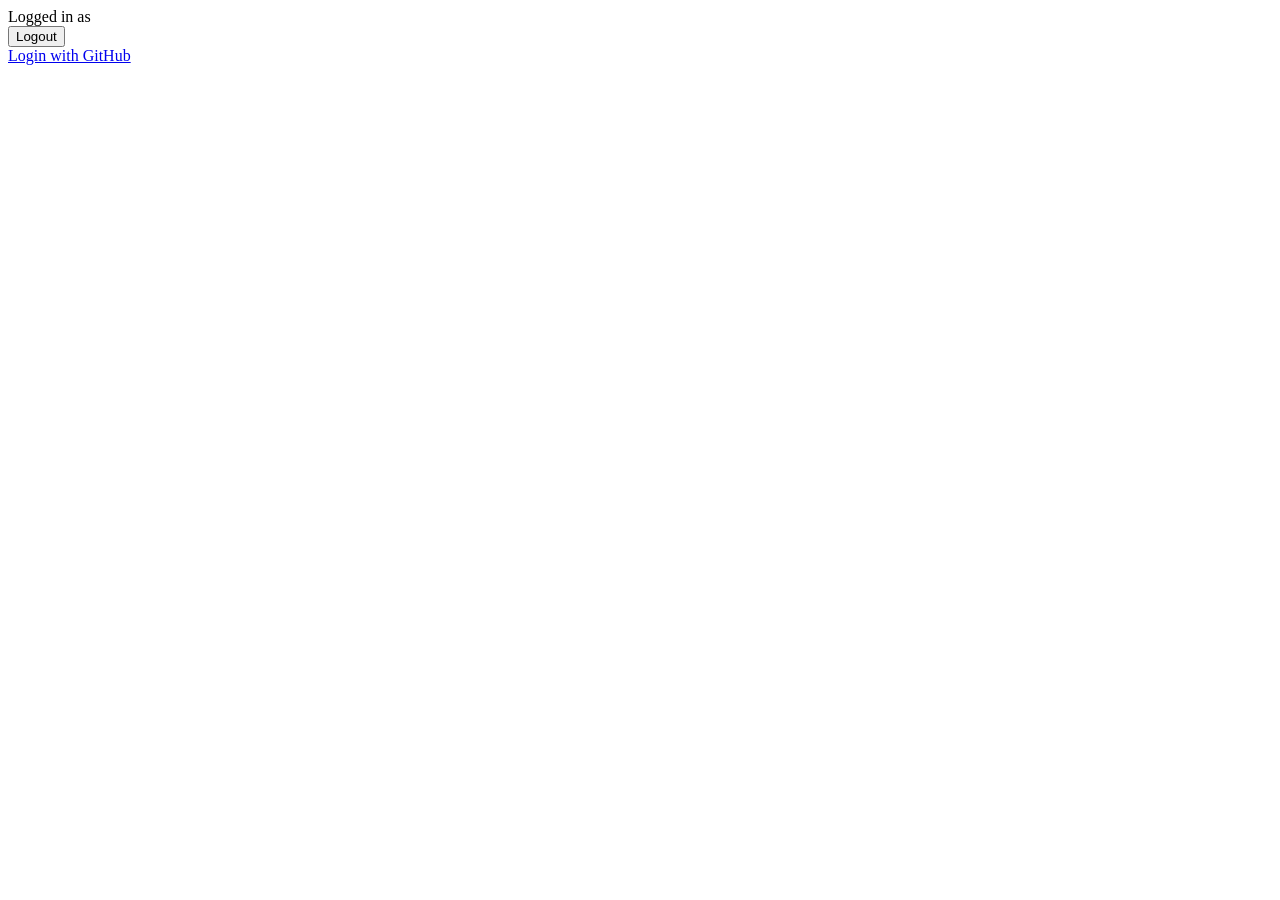
<file: src/main/resources/templates/index.html>
<!DOCTYPE html>
<html xmlns:th="http://www.thymeleaf.org" lang="en" data-bs-theme="dark">
<head>
    <meta charset="UTF-8">
    <title>🎬 MovieTracker</title>
    <link th:href="@{/webjars/bootstrap/css/bootstrap.min.css}" rel="stylesheet"/>
    <link th:href="@{/webjars/bootstrap-icons/font/bootstrap-icons.css}" rel="stylesheet">
    <script th:src="@{/webjars/bootstrap/js/bootstrap.bundle.min.js}"></script>
    <style>
        .center-below-header {
            min-height: calc(100vh - 56px);
        }
        .user {
            font-weight: bold;
        }
    </style>

</head>
<body>
<div th:replace="~{fragments/header}"></div>
<div class="d-flex justify-content-center align-items-center center-below-header">
    <div th:if="${#authentication.authenticated and #authentication.name != 'anonymousUser'}">
        <div class="card shadow" style="min-width: 300px;">
            <div class="card-body text-center">
                <div>
                    Logged in as <span class="user" th:text="${#authentication.principal.getAttribute('login')}"></span>
                </div>
                <div class="mt-3">
                    <form th:action="@{/logout}" method="post">
                        <button type="submit" class="btn btn-primary bi bi-github"> Logout</button>
                    </form>
                </div>
            </div>
        </div>
    </div>
    <div th:unless="${#authentication.authenticated and #authentication.name != 'anonymousUser'}">
        <div class="card shadow" style="min-width: 300px;">
            <div class="card-body text-center">
                <a class="btn btn-primary bi bi-github" href="/oauth2/authorization/github"> Login with GitHub</a>
            </div>
        </div>
    </div>
</div>

</body>
</html>
</file>
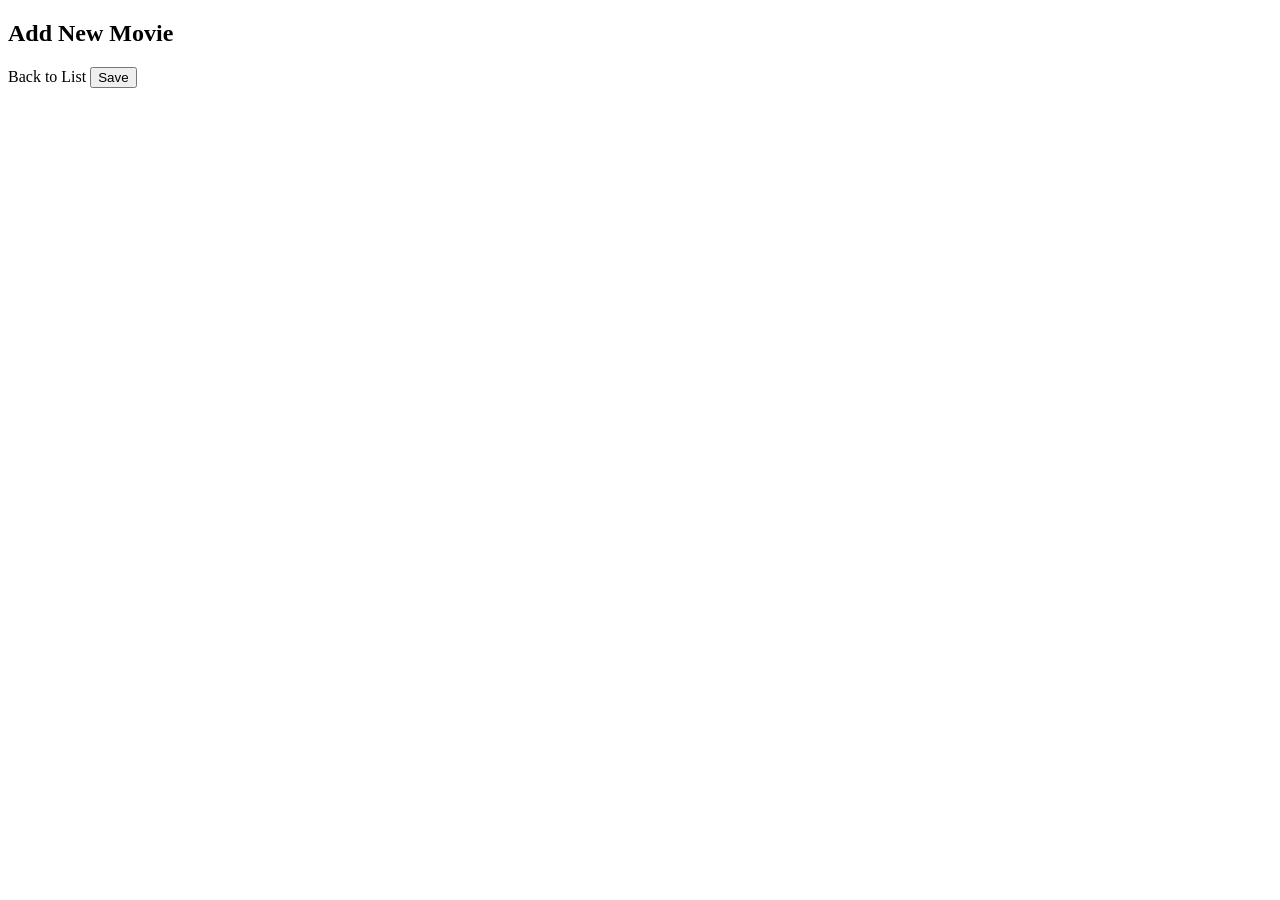
<file: src/main/resources/templates/add-movie.html>
<!DOCTYPE html>
<html xmlns:th="http://www.thymeleaf.org" lang="en" data-bs-theme="dark">
<head>
    <meta charset="UTF-8">
    <title>🎬 MovieTracker</title>
    <link th:href="@{/webjars/bootstrap/css/bootstrap.min.css}" rel="stylesheet" />
    <script th:src="@{/webjars/bootstrap/js/bootstrap.bundle.min.js}"></script>
    <link th:href="@{/movietracker.css}" rel="stylesheet" />
</head>
<body>
    <div th:replace="~{fragments/header}"></div>

    <div class="container">
        <h2>Add New Movie</h2>
        <form th:action="@{/add}" th:object="${movie}" method="post">
            <div th:replace="~{fragments/movie-fields}"></div>

            <div class="d-flex align-items-center">
                <a th:href="@{/watchlist}" class="button btn btn-primary">Back to List</a>
                <button type="submit" class="button btn btn-success ms-auto">Save</button>
            </div>
        </form>
    </div>
</body>
</html>
</file>
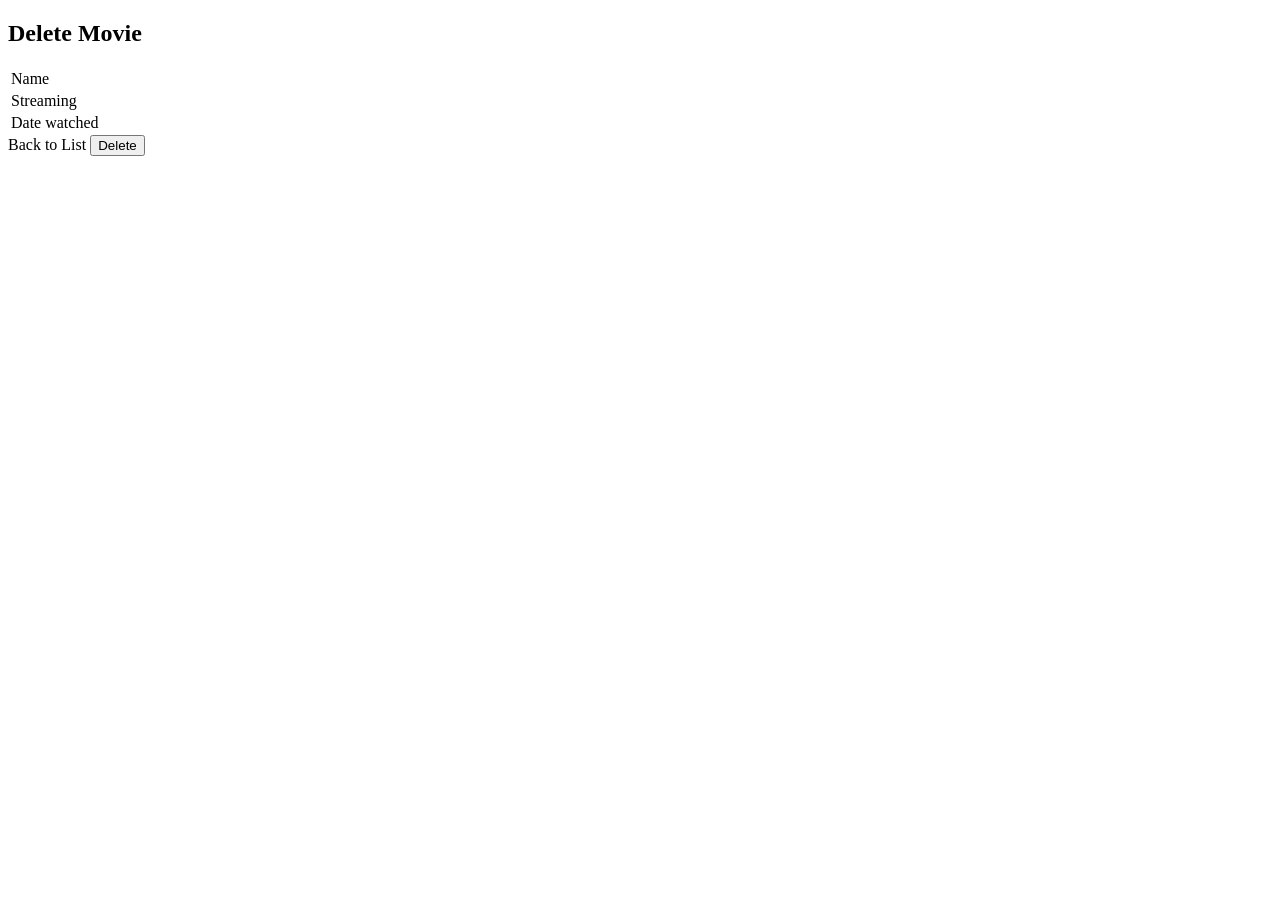
<file: src/main/resources/templates/delete-movie.html>
<!DOCTYPE html>
<html xmlns:th="http://www.thymeleaf.org" lang="en" data-bs-theme="dark">
<head>
    <meta charset="UTF-8">
    <title>🎬 MovieTracker</title>
    <link th:href="@{/webjars/bootstrap/css/bootstrap.min.css}" rel="stylesheet" />
    <script th:src="@{/webjars/bootstrap/js/bootstrap.bundle.min.js}"></script>
    <link th:href="@{/movietracker.css}" rel="stylesheet" />
</head>
<body>
<div th:replace="~{fragments/header}"></div>

<div class="container">
    <h2>Delete Movie</h2>
    <form th:action="@{|/delete/${movie.id}|}" th:object="${movie}" method="post">
        <table class="table">
            <tr>
                <td>Name</td>
                <td th:text="*{name}"></td>
            </tr>
            <tr>
                <td>Streaming</td>
                <td th:text="*{streamingService}"></td>
            </tr>
            <tr>
                <td>Date watched</td>
                <td th:text="${#temporals.format(movie.dateWatched, 'yyyy-MM-dd')}"></td>
            </tr>
        </table>

        <div class="d-flex align-items-center">
            <a th:if="${returnUrl}" th:href="${returnUrl}" class="button btn btn-primary">Back to List</a>
            <button type="submit" class="button btn btn-danger ms-auto">Delete</button>
        </div>
    </form>
</div>
</body>
</html>
</file>
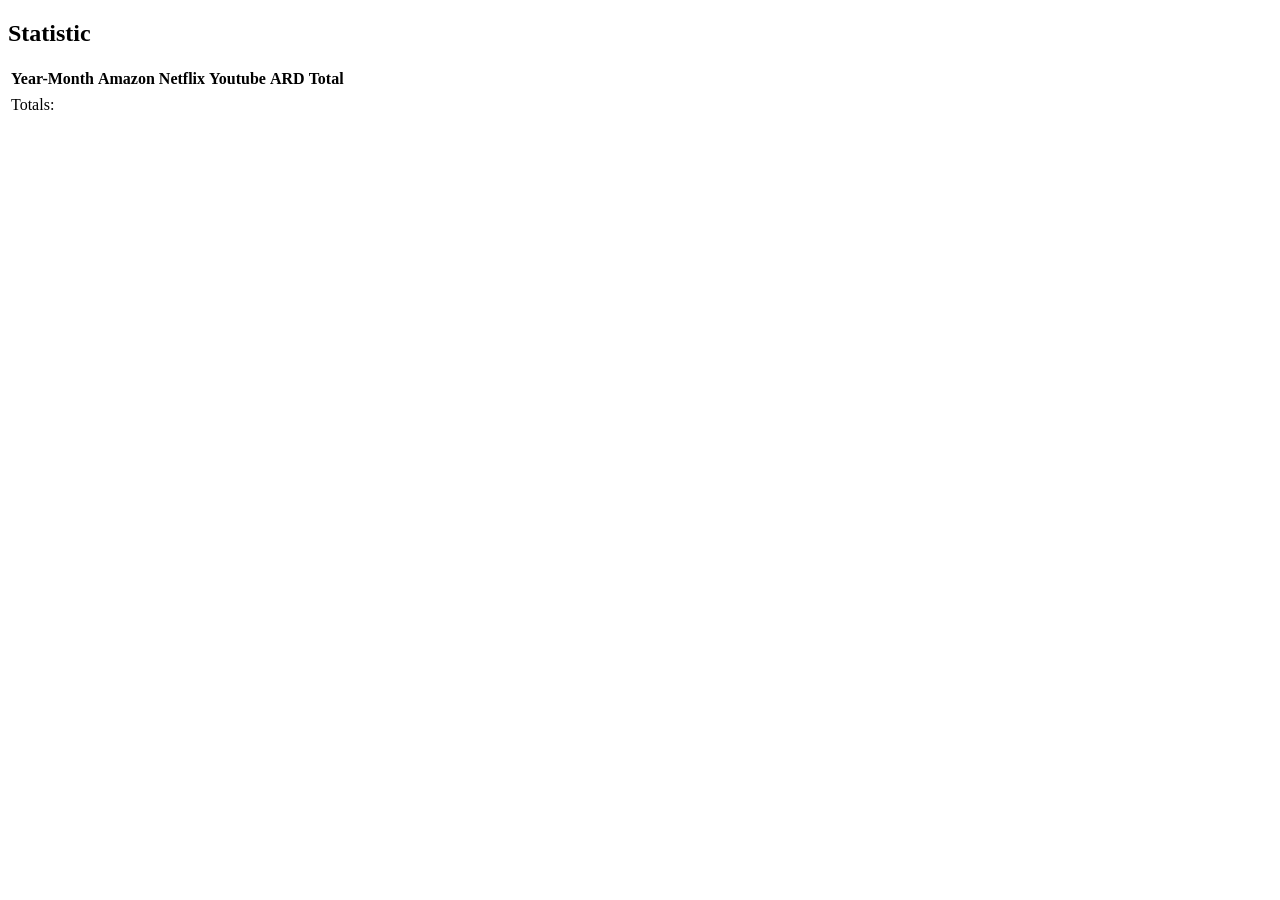
<file: src/main/resources/templates/statistic.html>
<!DOCTYPE html>
<html xmlns:th="http://www.thymeleaf.org" lang="en" data-bs-theme="dark">
<head>
  <meta charset="UTF-8">
  <title>🎬 MovieTracker</title>
  <link th:href="@{/webjars/bootstrap/css/bootstrap.min.css}" rel="stylesheet"/>
  <script th:src="@{/webjars/bootstrap/js/bootstrap.bundle.min.js}"></script>
</head>
<body>
<div th:replace="~{fragments/header}"></div>

<div class="container">
  <h2>Statistic</h2>
  <table class="table">
    <tr>
      <th>Year-Month</th>
      <th class="text-center">Amazon</th>
      <th class="text-center">Netflix</th>
      <th class="text-center">Youtube</th>
      <th class="text-center">ARD</th>
      <th class="text-center">Total</th>
    </tr>
    <tr th:each="monthStats : ${moviesPerMonth}">
      <td th:text="${monthStats.yearMonth}"></td>
      <td class="text-end" th:text="${monthStats.countAmazon}"></td>
      <td class="text-end" th:text="${monthStats.countNetflix}"></td>
      <td class="text-end" th:text="${monthStats.countYoutube}"></td>
      <td class="text-end" th:text="${monthStats.countArdMediaLibrary}"></td>
      <td class="text-end" th:text="${monthStats.countTotal}"></td>
    </tr>
    <tr class="table-active">
      <td>Totals:</td>
      <td class="text-end" th:text="${#aggregates.sum(moviesPerMonth.![countAmazon])}"></td>
      <td class="text-end" th:text="${#aggregates.sum(moviesPerMonth.![countNetflix])}"></td>
      <td class="text-end" th:text="${#aggregates.sum(moviesPerMonth.![countYoutube])}"></td>
      <td class="text-end" th:text="${#aggregates.sum(moviesPerMonth.![countArdMediaLibrary])}"></td>
      <td class="text-end" th:text="${#aggregates.sum(moviesPerMonth.![countTotal])}"></td>
    </tr>
  </table>
</div>
</body>
</html>
</file>
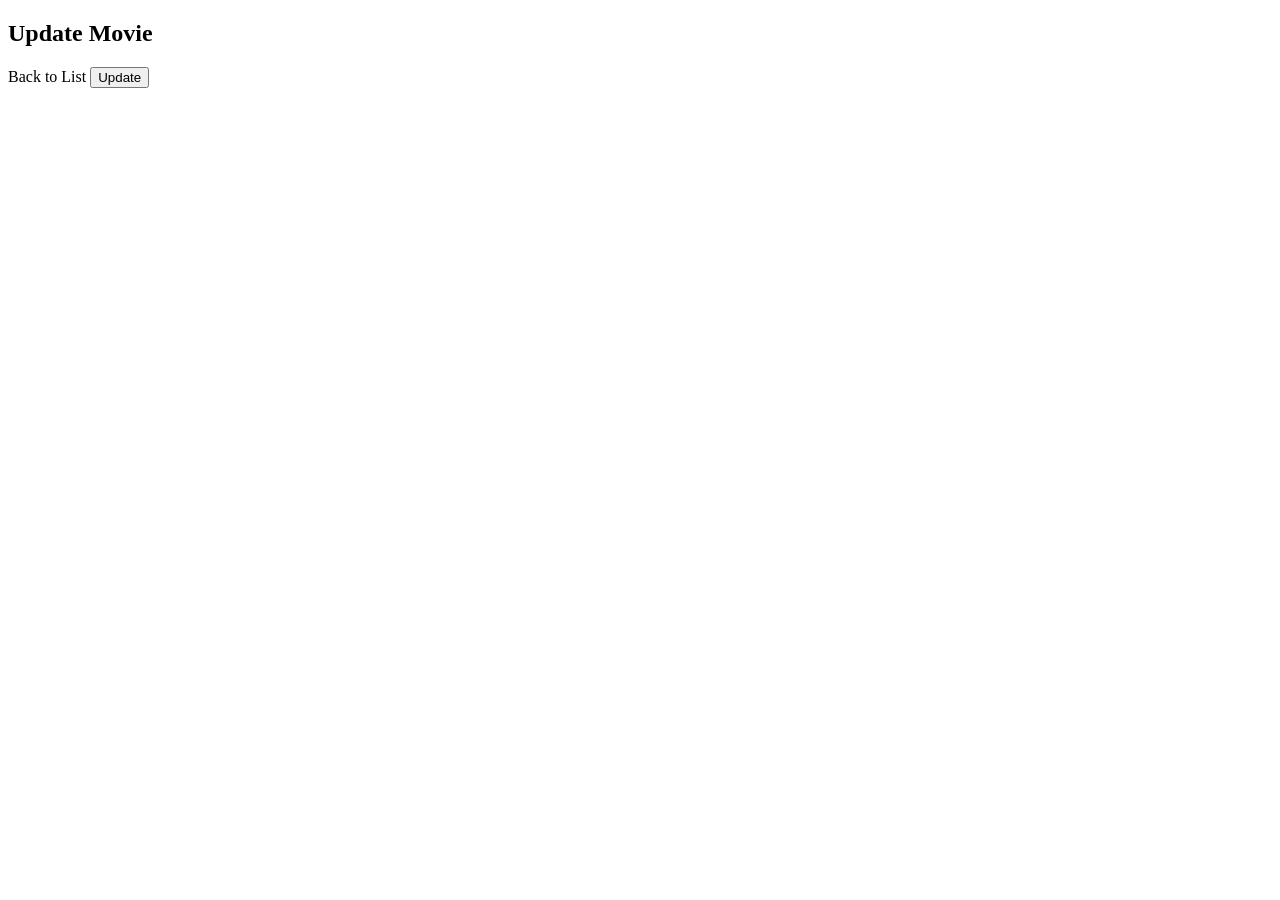
<file: src/main/resources/templates/update-movie.html>
<!DOCTYPE html>
<html xmlns:th="http://www.thymeleaf.org" lang="en" data-bs-theme="dark">
<head>
    <meta charset="UTF-8">
    <title>🎬 MovieTracker</title>
    <link th:href="@{/webjars/bootstrap/css/bootstrap.min.css}" rel="stylesheet" />
    <script th:src="@{/webjars/bootstrap/js/bootstrap.bundle.min.js}"></script>
    <link th:href="@{/movietracker.css}" rel="stylesheet" />
</head>
<body>
    <div th:replace="~{fragments/header}"></div>

    <div class="container">
        <h2>Update Movie</h2>
        <form th:action="@{|/update/${movie.id}|}" th:object="${movie}" method="post">
            <div th:replace="~{fragments/movie-fields}"></div>
            <div class="d-flex align-items-center">
                <a th:if="${returnUrl}" th:href="${returnUrl}" class="button btn btn-primary">Back to List</a>
                <button type="submit" class="button btn btn-success ms-auto">Update</button>
            </div>
        </form>
    </div>
</body>
</html>
</file>
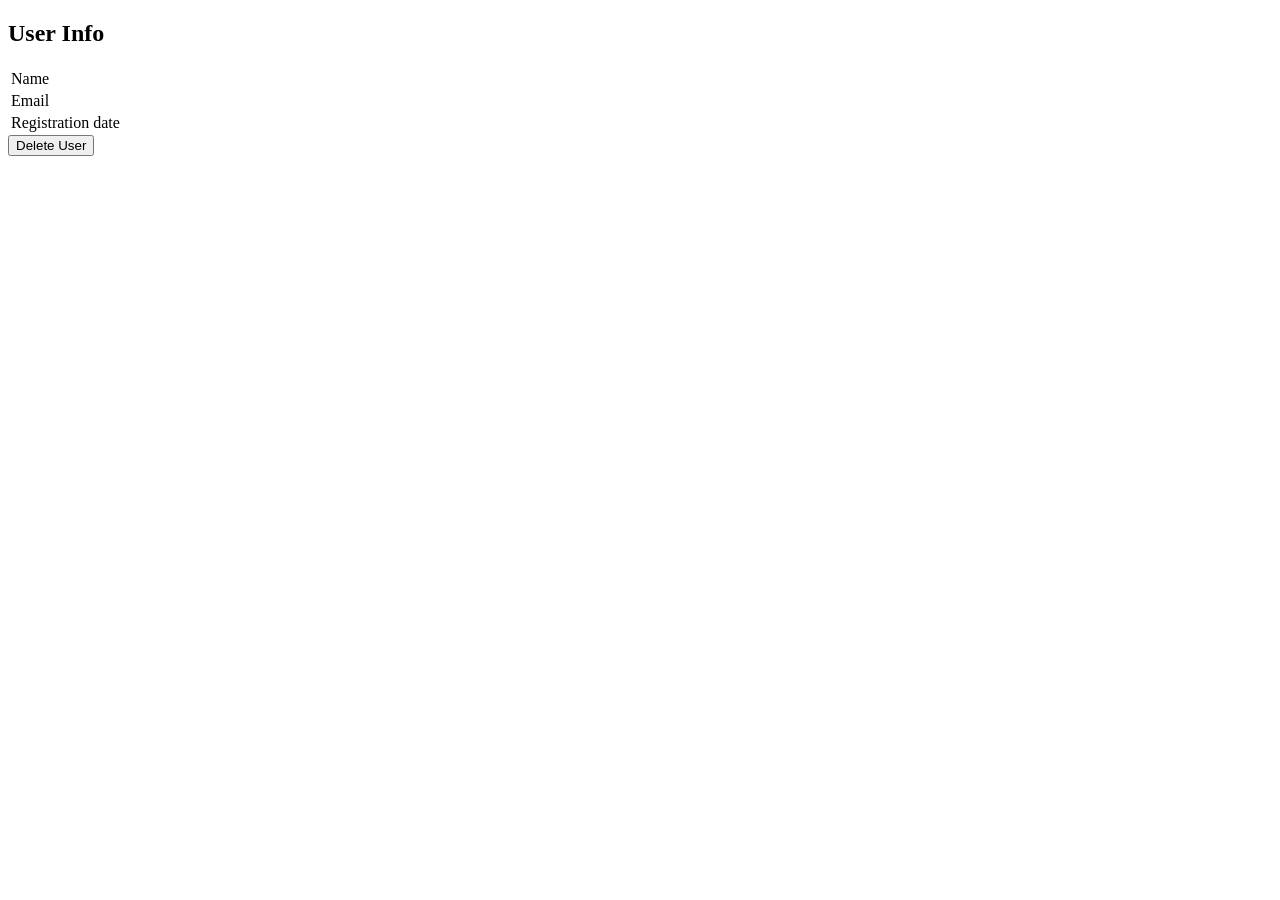
<file: src/main/resources/templates/user.html>
<!DOCTYPE html>
<html xmlns:th="http://www.thymeleaf.org" lang="en" data-bs-theme="dark">
<head>
    <meta charset="UTF-8">
    <title>🎬 MovieTracker</title>
    <link th:href="@{/webjars/bootstrap/css/bootstrap.min.css}" rel="stylesheet"/>
    <script th:src="@{/webjars/bootstrap/js/bootstrap.bundle.min.js}"></script>
</head>
<body>
<div th:replace="~{fragments/header}"></div>

<div class="container">
    <h2>User Info</h2>
    <form th:action="@{|/deleteUser|}" th:object="${user}" method="post">
        <table class="table">
            <tr>
                <td>Name</td>
                <td th:text="*{username}"></td>
            </tr>
            <tr>
                <td>Email</td>
                <td th:text="*{email}"></td>
            </tr>
            <tr>
                <td>Registration date</td>
                <td th:text="*{registrationDate}"></td>
            </tr>
        </table>

        <div class="d-flex align-items-center">
            <button type="submit" class="button btn btn-danger ms-auto">Delete User</button>
        </div>
    </form>
</div>
</body>
</html>
</file>
